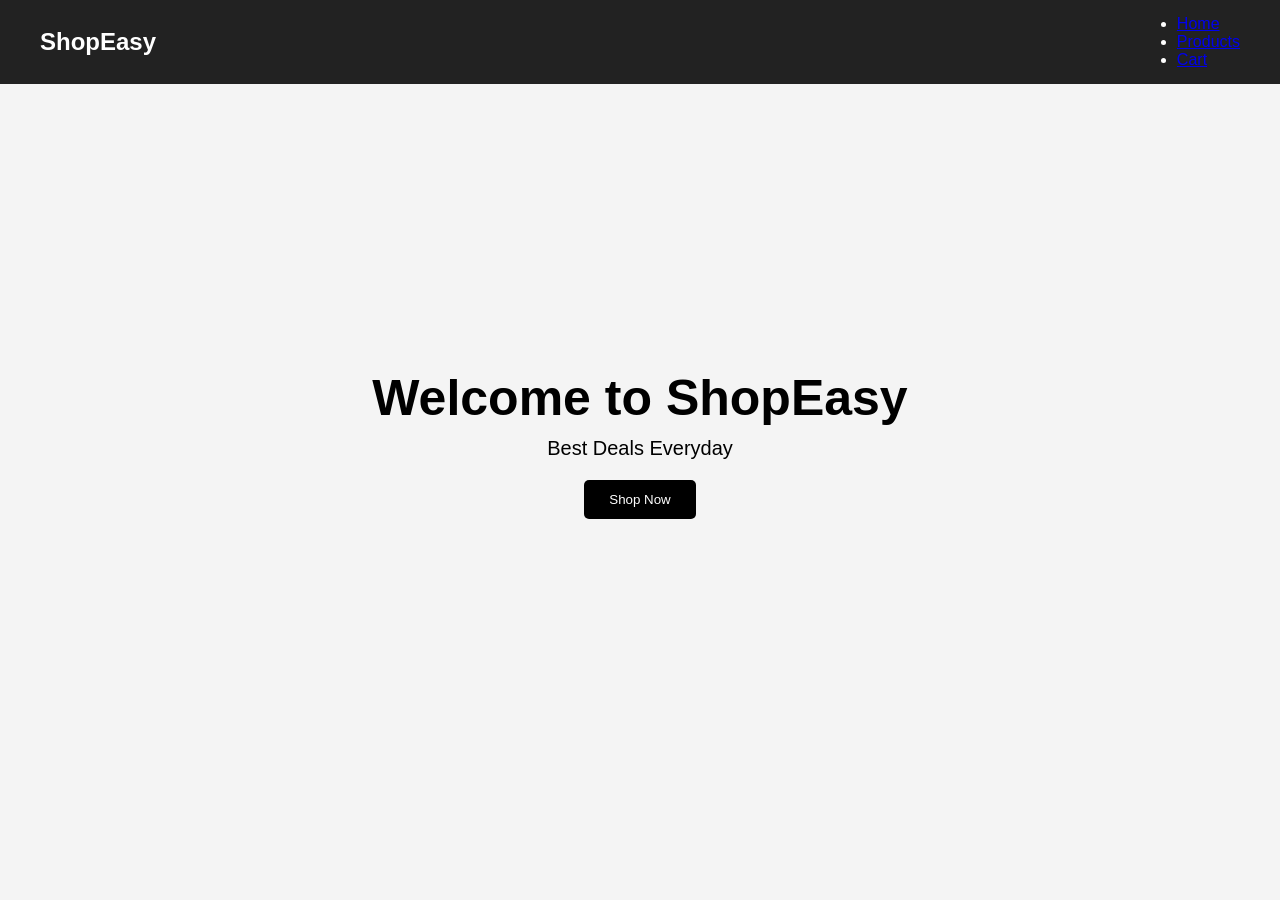
<file: index.html>
<!DOCTYPE html>
<html lang="en">
<head>
    <meta charset="UTF-8">
    <meta name="viewport" content="width=device-width, initial-scale=1.0">
    <title>ShopEasy</title>
    <link rel="stylesheet" href="css/style.css">
</head>
<body>

    <nav class="navbar">
        <h1>ShopEasy</h1>

        <ul>
            <li><a href="index.html">Home</a></li>
            <li><a href="products.html">Products</a></li>
            <li><a href="cart.html">Cart</a></li>
        </ul>
    </nav>

    <section class="hero">
        <h2>Welcome to ShopEasy</h2>
        <p>Best Deals Everyday</p>
        <a href="products.html">
            <button>Shop Now</button>
        </a>
    </section>
    
</body>
</html>
</file>
<file: css/style.css>
* {
    margin: 0;
    padding: 0;
    box-sizing: border-box;
    font-family: Arial, sans-serif;
}

body {
    background-color: #f4f4f4;
}

.navbar {
    display: flex;
    justify-content: space-between;
    align-items: center;
    background-color: #222;
    color: white;
    padding: 15px 40px;
}

.navbar ul {
    display: fleone;
    gap: 20px;
}
x;
    list-style: n
.navbar a {
    text-decoration: none;
    color: white;
}

.hero {
    height: 80vh;
    display: flex;
    flex-direction: column;
    justify-content: center;
    align-items: center;
    text-align: center;
}

.hero h2 {
    font-size: 50px;
    margin-bottom: 10px;
}

.hero p {
    font-size: 20px;
    margin-bottom: 20px;
}

.hero button {
    padding: 12px 25px;
    border: none;
    background-color: black;
    color: white;
    cursor: pointer;
    border-radius: 5px;
}

.hero button:hover {
    background-color: #444;
}
.title {
    text-align: center;
    margin: 30px 0;
}

.products-container {
    display: grid;
    grid-template-columns: repeat(auto-fit, minmax(250px, 1fr));
    gap: 20px;
    padding: 20px;
}

.product-card {
    background: white;
    padding: 20px;
    border-radius: 10px;
    text-align: center;
    box-shadow: 0 4px 10px rgba(0,0,0,0.1);
}

.product-card img {
    width: 100%;
    border-radius: 10px;
}

.product-card h3 {
    margin: 15px 0;
}

.product-card button {
    padding: 10px 15px;
    border: none;
    background: black;
    color: white;
    cursor: pointer;
    border-radius: 5px;
}

.product-card button:hover {
    background: #444;
}
</file>
